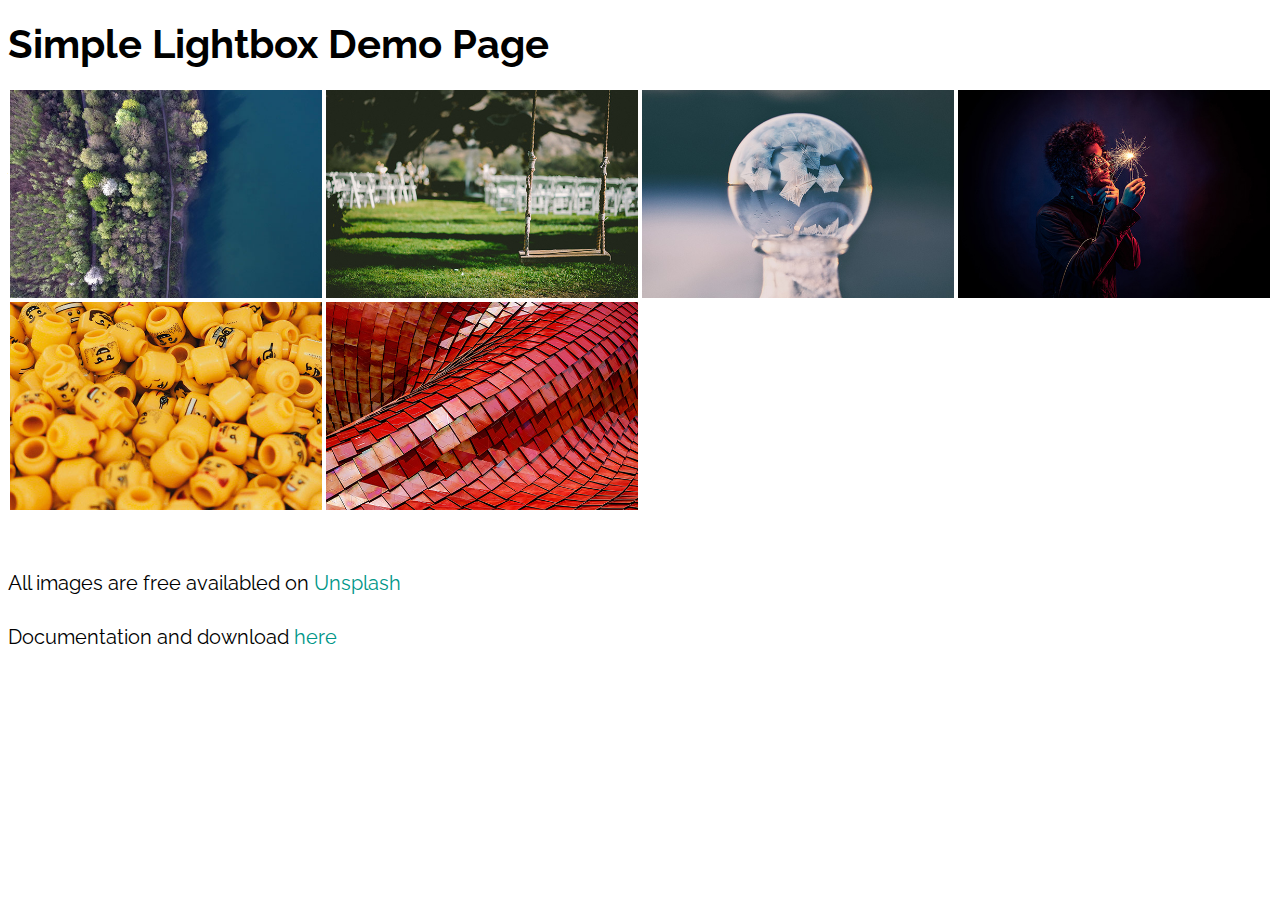
<file: simplelightbox-master/demo/onlyImages.html>
<!DOCTYPE html>
<html lang="en">
<head>
    <meta charset="utf-8">
    <meta http-equiv="X-UA-Compatible" content="IE=edge">
    <meta content="width=device-width, initial-scale=1, maximum-scale=1, user-scalable=no" name="viewport">
    <title>Simple Lightbox - Responsive touch friendly Image lightbox</title>
    <link href="https://fonts.googleapis.com/css?family=Raleway:300,400,700" rel="stylesheet">
    <link rel="stylesheet" href="../dist/simple-lightbox.css?v2.2.1" />
    <style>
        body {
            font-family: 'Raleway', sans-serif;
            font-size: 20px;
            line-height: 34px;
        }

        * {
            box-sizing: border-box;
        }

        .container .gallery a img {
            float: left;
            width: 25%;
            height: auto;
            border: 2px solid #fff;
            -webkit-transition: -webkit-transform .15s ease;
            -moz-transition: -moz-transform .15s ease;
            -o-transition: -o-transform .15s ease;
            -ms-transition: -ms-transform .15s ease;
            transition: transform .15s ease;
            position: relative;
        }

        .clear {
            clear: both;
        }

        a {
            color: #009688;
            text-decoration: none;
        }

        a:hover {
            color: #01695f;
            text-decoration: none;
        }
    </style>
</head>
<body>
<div class="container">
    <h1 class="align-center">Simple Lightbox Demo Page</h1>
    <div class="gallery">
        <a href="img/full/01.jpg" class="big"><img src="img/thumb/01.jpg" alt="" title="Beautiful Image" /></a>
        <a href="img/full/02.jpg"><img src="img/thumb/02.jpg" alt="" title=""/></a>
        <a href="img/full/03.jpg"><img src="img/thumb/03.jpg" alt="" title="Beautiful Image"/></a>
        <a href="img/full/04.jpg"><img src="img/thumb/04.jpg" alt="" title=""/></a>
        <a href="img/full/05.jpg"><img src="img/thumb/05.jpg" alt="" title=""/></a>
        <a href="img/full/06.jpg"><img src="img/thumb/06.jpg" alt="" title=""/></a>
        <div class="clear"></div>
    </div>
    <br>
    <p>All images are free availabled on <a href="https://unsplash.com/" target="_blank">Unsplash</a></p>
    <p>Documentation and download <a target="_blank" href="https://simplelightbox.com">here</a></p>
</div>
<script src="../dist/simple-lightbox.js?v2.2.1"></script>
<script>
    (function() {
        var $gallery = new SimpleLightbox('.gallery a', {});
    })();
</script>
</body>
</html>
</file>
